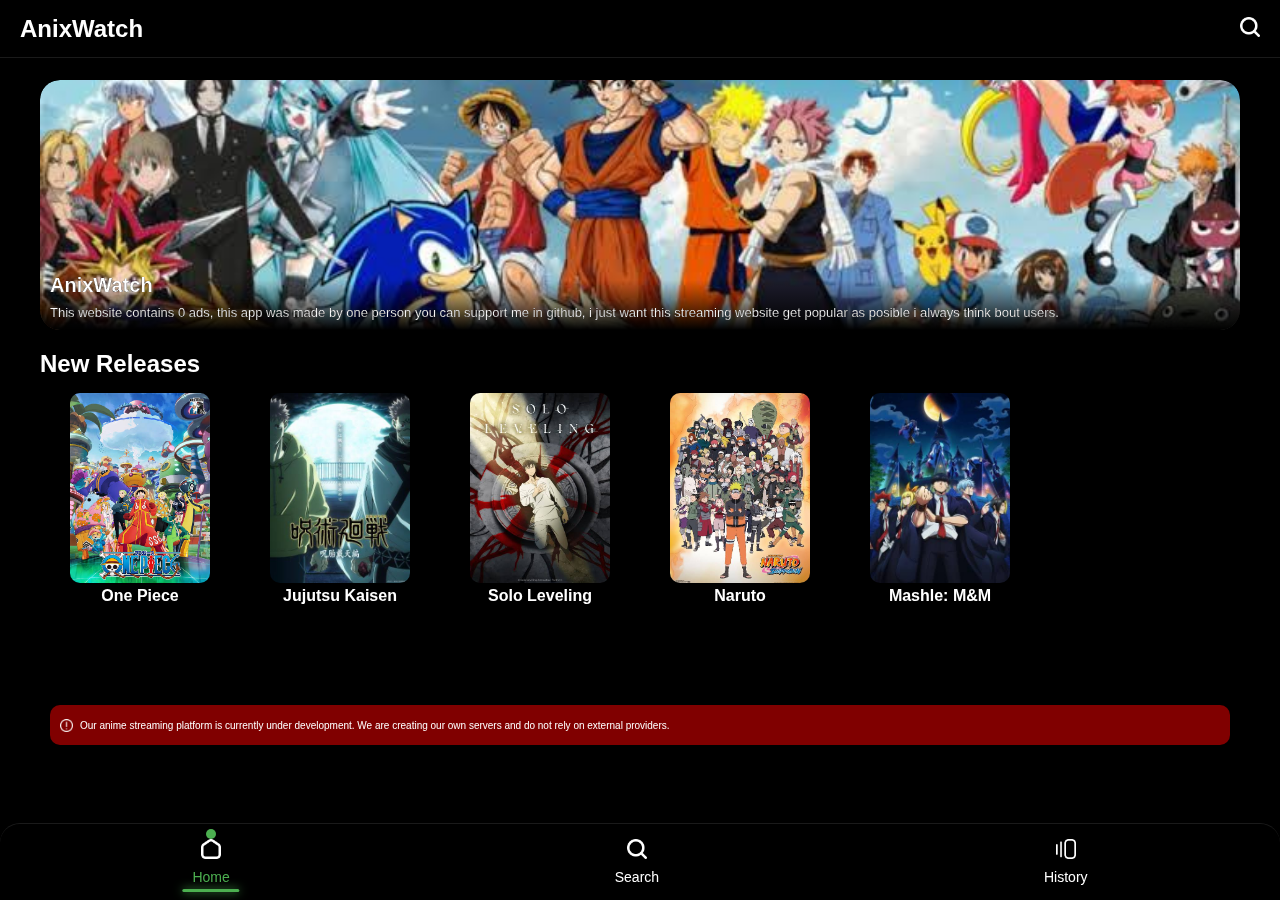
<file: index.html>
<!DOCTYPE html>
<html lang="en">

<head>
    <meta charset="UTF-8">
    <meta http-equiv="X-UA-Compatible" content="IE=edge">
    <meta name="viewport" content="width=device-width, initial-scale=1.0">
    <title>Anime Streaming Platform</title>
    <link rel="stylesheet" href="index.css">
</head>

<body>
    <div class="toolbar">
        <div class="toolbar-left">
            AnixWatch
        </div>
        <div class="toolbar-right">
            <img src="search.png" alt="Search">
        </div>
    </div>
    <div class="container">
        
        <div class="poster">
    <img src="e.png" alt="Poster">
    <div class="poster-text">
        <p class="title">AnixWatch</p>
        <p class="description">This website contains 0 ads, this app was made by one person you can support me in github, i just want this streaming website get popular as posible i always think bout users.</p>
    </div>
</div>
        <div class="new-releases">
            <h2>New Releases</h2>
            <div class="new-release-list">
                <div class="new-release">
                    <img src="onepiece.png" alt="Onepiece">
                    <div class="new-release-content">
                        <h3 style="align-text: center">One Piece</h3>
                    </div>
                </div>
                <div class="new-release">
                    <img src="jujutsukaisen.png" alt="jjk">
                    <div class="new-release-content">
                        <h3>Jujutsu Kaisen</h3>
                    </div>
                </div>
                <div class="new-release">
                    <img src="sololeveling.png" alt="SoloLvling">
                    <div class="new-release-content">
                        <h3>Solo Leveling</h3>
                    </div>
                </div>
                <div class="new-release">
                    <img src="naruto.png" alt="Naruto">
                    <div class="new-release-content">
                        <h3>Naruto</h3>
                    </div>
                </div>
                <div class="new-release">
                    <img src="mases.png" alt="Mashle">
                    <div class="new-release-content">
                        <h3>Mashle: M&M</h3>
                    </div>
                </div>
            </div>
        </div>
        
        <div class="container">
    <!-- Existing content -->
    <div class="new-releases">
        <!-- Existing new releases content -->
    </div>
    <div class="warning-text-container">
        <img src="exclamation.png" alt="Beta">
        <p>Our anime streaming platform is currently under development. We are creating our own servers and do not rely on external providers.</p>
    </div>
</div>
</div>
    </div>
    <div class="bottom-navigation">
        <a href="#" class="selected" onclick="return false;">
            <img src="house-blank.png" alt="Home">
            Home
        </a>
        <a href="#" onclick="return false;">
            <img src="search.png" alt="Search">
            Search
        </a>
        <a href="#" onclick="return false;">
            <img src="rectangle-vertical-history.png" alt="History">
            History
        </a>
    </div>
    <script src="index.js"></script>
</body>

</html>
</file>
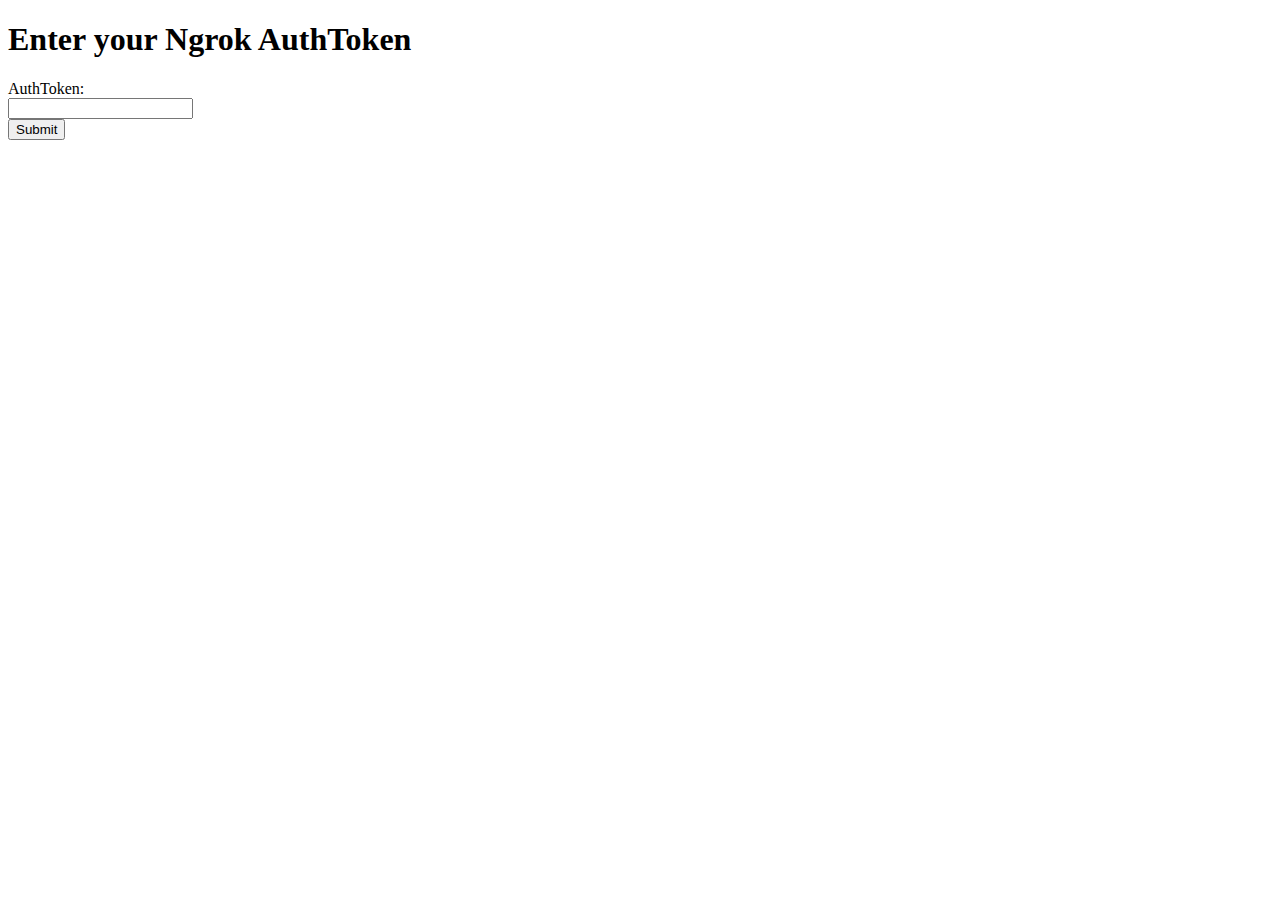
<file: e.html>
<!DOCTYPE html>
<html>
<head>
    <title>Ngrok AuthToken</title>
</head>
<body>
    <h1>Enter your Ngrok AuthToken</h1>
    <form id="authForm">
        <label for="authtoken">AuthToken:</label><br>
        <input type="text" id="authtoken" name="authtoken" required><br>
        <input type="submit" value="Submit">
    </form>

    <ul id="endpointList"></ul>

    <script>
        document.getElementById('authForm').addEventListener('submit', function (event) {
            event.preventDefault();
            const authtoken = document.getElementById('authtoken').value;

            const proxyUrl = 'https://cors-anywhere.herokuapp.com/';
            const apiUrl = 'https://localhost:4040/api/tunnels';

            fetch(proxyUrl + apiUrl, {
                method: 'GET',
                headers: {
                    'Content-Type': 'application/json',
                    'X-Requested-With': 'XMLHttpRequest' // Required by the CORS proxy server
                }
            })
                .then(response => response.text())
                .then(data => {
                    console.log('Server response:', data);
                    try {
                        const jsonData = JSON.parse(data);
                        const tunnels = jsonData.tunnels;
                        const openEndpoints = tunnels.filter(tunnel => tunnel.config.auth === authtoken);
                        const endpointList = document.getElementById('endpointList');
                        endpointList.innerHTML = ''; // Clear previous list
                        openEndpoints.forEach(endpoint => {
                            const li = document.createElement('li');
                            li.textContent = endpoint.public_url;
                            endpointList.appendChild(li);
                        });
                    } catch (error) {
                        console.error('Error parsing JSON:', error);
                    }
                })
                .catch(error => {
                    console.error('Error fetching open endpoints:', error);
                });
        });
    </script>
</body>
</html>
</file>
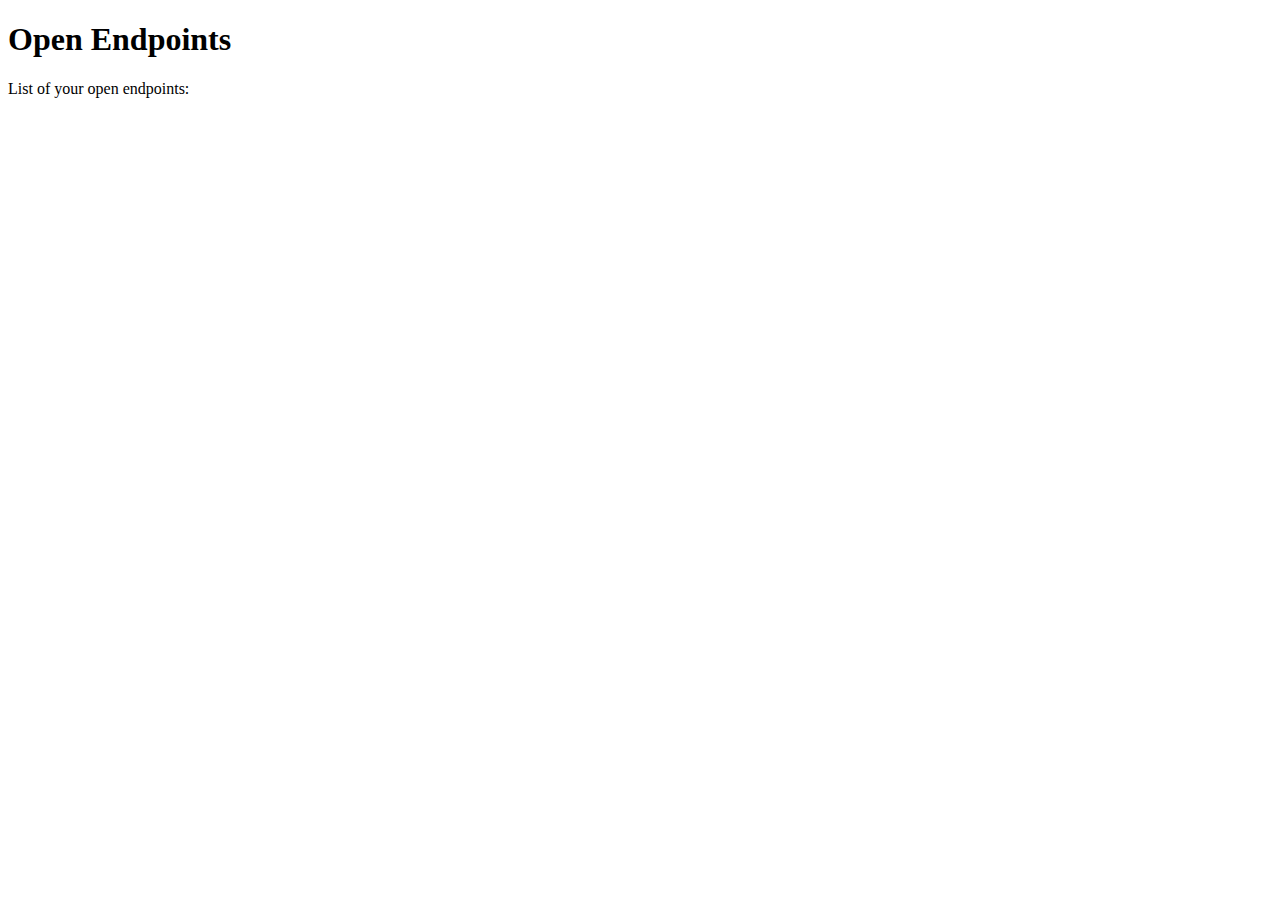
<file: endpoints.html>
<!DOCTYPE html>
<html>
<head>
    <title>Open Endpoints</title>
    <script>
        document.addEventListener("DOMContentLoaded", function () {
            const urlParams = new URLSearchParams(window.location.search);
            const authtoken = urlParams.get('authtoken');
            
            fetch('http://localhost:4040/api/tunnels')
                .then(response => response.json())
                .then(data => {
                    const tunnels = data.tunnels;
                    const openEndpoints = tunnels.filter(tunnel => tunnel.config.auth === authtoken);
                    const endpointList = document.querySelector('ul');
                    openEndpoints.forEach(endpoint => {
                        const li = document.createElement('li');
                        li.textContent = endpoint.public_url;
                        endpointList.appendChild(li);
                    });
                })
                .catch(error => {
                    console.error('Error fetching open endpoints:', error);
                });
        });
    </script>
</head>
<body>
    <h1>Open Endpoints</h1>
    <p>List of your open endpoints:</p>
    <ul>
        <!-- Endpoints will be dynamically added here -->
    </ul>
</body>
</html>
</file>
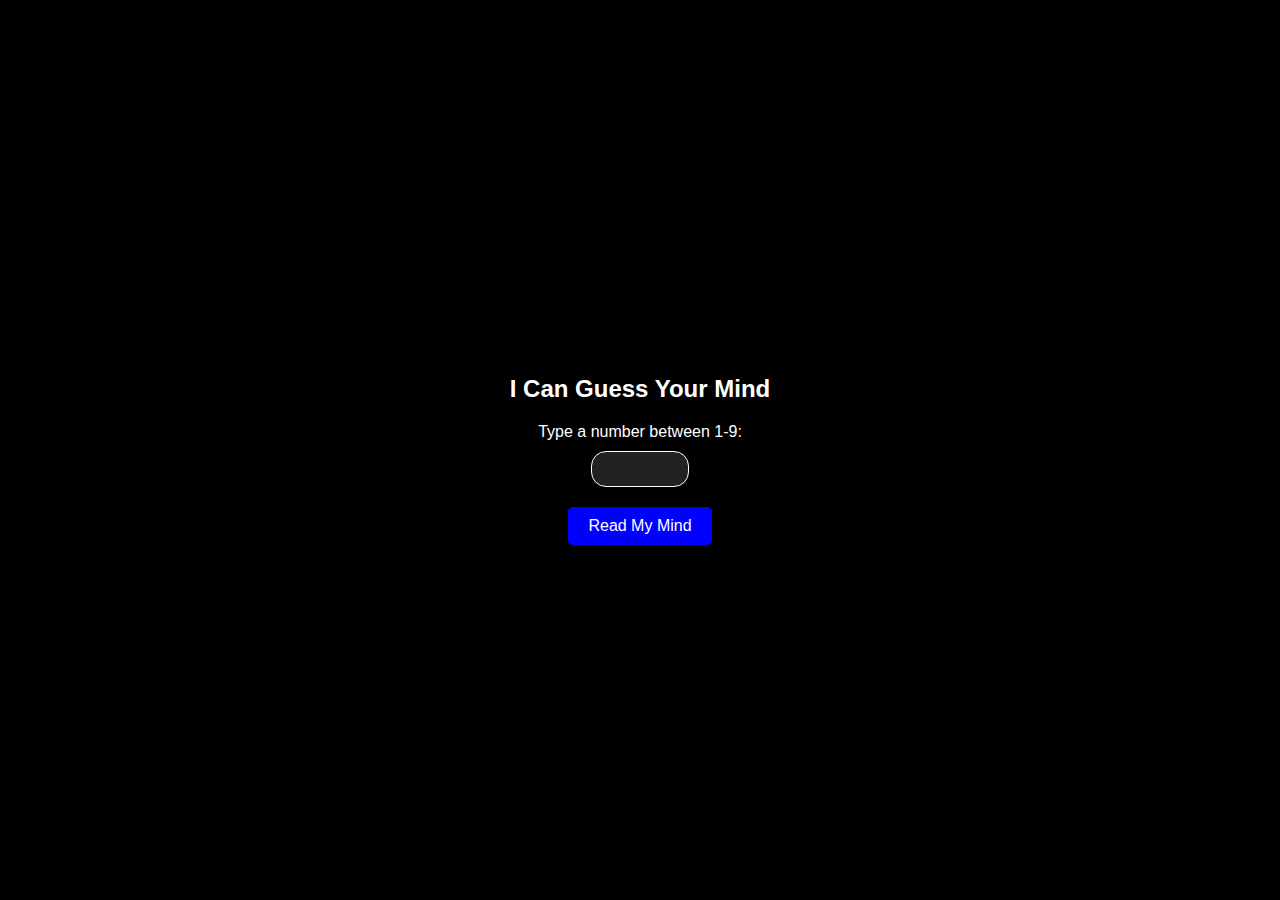
<file: guessyourmind.html>
<!DOCTYPE html>
<html>
<head>
    <title>Guess Your Mind</title>
    <meta name="viewport" content="width=device-width, initial-scale=1.0">
    <style>
        body {
            background-color: #000;
            color: #fff;
            font-family: Arial, sans-serif;
            text-align: center;
            display: flex;
            flex-direction: column;
            justify-content: center;
            align-items: center;
            min-height: 100vh;
            margin: 0;
        }

        h2 {
            margin-bottom: 20px;
            font-size: 24px;
        }

        label {
            display: block;
            margin-bottom: 10px;
        }

        input {
            padding: 8px;
            margin-bottom: 20px;
            border: 1px solid ;
            border-radius: 15px;
            background-color: #222;
            color: #fff;
            text-align: center;
            width: 80px;
            transition: all 0.3s ease;
            font-size: 16px;
        }

        input:focus {
            outline: none;
            border-color: #0000FF;
        }

        button {
            padding: 10px 20px;
            background-color: #0000FF;
            color: #fff;
            border: none;
            border-radius: 5px;
            cursor: pointer;
            animation: glow 1s infinite alternate;
            transition: all 0.3s ease;
            font-size: 16px;
        }

        button:hover {
            background-color: #0000FF;
        }

        button:active {
            transform: scale(0.95);
        }

        @keyframes glow {
            from {
                box-shadow: 0 0 10px #0000FF;
            }
            to {
                box-shadow: 0 0 20px #0000FF;
            }
        }

        /* Popup styles */
        .popup {
            display: none;
            position: fixed;
            left: 50%;
            top: 50%;
            transform: translate(-50%, -50%);
            padding: 20px;
            border-radius: 10px;
            border: 1px solid rgba(255, 255, 255, 0.2);
            backdrop-filter: blur(10px);
            z-index: 9999;
            animation: fadeIn 0.5s ease-in-out;
            width: 80%;
            max-width: 300px;
        }

        /* Progress bar styles */
        .progress {
            width: 100%;
            height: 3px;
            background-color: rgba(255, 255, 255, 0.2);
            border-radius: 15px;
            overflow: hidden;
            margin-bottom: 10px;
            transition: width 3s ease-in-out;
        }

        .progress-bar {
            width: 0;
            height: 100%;
            background-color: #4caf50;
            border-radius: 15px;
        }

        /* Error popup styles */
        .error-popup {
            display: none;
            position: fixed;
            left: 50%;
            top: 50%;
            transform: translate(-50%, -50%);
            padding: 20px;
            border-radius: 10px;
            border: 1px solid rgba(255, 0, 0, 0.2);
            backdrop-filter: blur(10px);
            z-index: 9999;
            color: #fff;
            background-color: rgba(255, 0, 0, 0.3);
            animation: fadeIn 0.5s ease-in-out;
        }

        @keyframes fadeIn {
            from {
                opacity: 0;
            }
            to {
                opacity: 1;
            }
        }

        .error-popup p {
            margin: 0;
        }

        .error-popup button {
            margin-top: 10px;
        }
    </style>
</head>
<body>
    <h2>I Can Guess Your Mind</h2>
    <label for="number">Type a number between 1-9:</label>
    <input type="text" id="number" name="number" maxlength="1" pattern="[1-9]" title="Please enter a number between 1-9">
    <button onclick="guessNumber()">Read My Mind</button>

    <!-- Popup for progress and result -->
    <div id="popup" class="popup">
        <div class="progress">
            <div id="progress-bar" class="progress-bar"></div>
        </div>
        <p id="progress-text"></p>
        <button class="close-btn" onclick="closePopup()">Close</button>
    </div>

    <!-- Error popup -->
    <div id="error-popup" class="error-popup">
        <p>Please enter a number between 1-9!</p>
        <button class="close-btn" onclick="closeErrorPopup()">Close</button>
    </div>

    <script>
        function guessNumber() {
            var number = document.getElementById("number").value;

            if (number === "") {
                // Show error popup
                document.getElementById("error-popup").style.display = "block";
                return;
            }

            // Show the progress popup
            var popup = document.getElementById("popup");
            popup.style.display = "block";

            // Update progress bar and text
            var progress = document.getElementById("progress-bar");
            var progressText = document.getElementById("progress-text");

            var width = 0;
            var interval = setInterval(function () {
                if (width >= 100) {
                    clearInterval(interval);
                    progressText.innerText = "You're guessing the number " + number + "!";
                } else {
                    width += 1;
                    progress.style.width = width + "%";

                    // Update progress text based on width
                    if (width <= 33) {
                        progressText.innerText = "Checking Your Mind";
                    } else if (width <= 66) {
                        progressText.innerText = "Going Through Your Brainway";
                    } else {
                        progressText.innerText = "Success Loading...";
                    }
                }
            }, 70); // Update progress every 70 milliseconds
        }

        function closePopup() {
            var popup = document.getElementById("popup");
            popup.style.display = "none";
        }

        function closeErrorPopup() {
            var errorPopup = document.getElementById("error-popup");
            errorPopup.style.display = "none";
        }

        // Restrict input to numbers between 1-9
        var input = document.getElementById("number");
        input.addEventListener("input", function() {
            if (isNaN(input.value) || input.value < 1 || input.value > 9) {
                input.value = "";
            }
        });
    </script>
</body>
</html>
</file>
<file: index.css>
body {
    font-family: Arial, sans-serif;
    margin: 0;
    padding: 0;
    background-color: #000000;
    color: #fff;
}

.toolbar {
    
    color: #fff;
    display: flex;
    justify-content: space-between;
    align-items: center;
    padding: 10px 20px;
    backdrop-filter: blur(10px);
    border-bottom: 1px solid rgba(255, 255, 255, 0.1);
    position: fixed;
    top: 0;
    left: 0;
    width: 100%;
    z-index: 1000;
    height: 37px;/* Ensure the toolbar is above other content */
}

.toolbar-left {
    font-size: 24px;
    font-weight: bold;
    font-family: 'bold.otf', sans-serif;
}

.toolbar-right img {
    width: 20px;
    height: 20px;
    margin-right: 40px;
    filter: brightness(0) invert(1);
}

.container {
    max-width: 1200px;
    margin: 70px auto 10px; /* Add 70px top margin to create space for the toolbar */
    padding: 10px;
    background-color: transparent; /* Invisible background color */
    backdrop-filter: blur(10px);
    z-index: 999; /* Ensure the container is below the toolbar */
}

.poster {
    position: relative;
    width: 100%;
    max-width: 100%;
    height: 250px;
    max-height: 250px;
    border-radius: 20px;
    overflow: hidden;
    margin-bottom: 20px;
    position: relative;
}

.poster img {
    width: 100%;
    height: 100%;
    object-fit: cover;
    border-radius: 20px;
}

.poster-text {
    position: absolute;
    bottom: 0;
    left: 0;
    right: 0;
    padding: 10px;
    color: #fff;
    border-radius: 0 0 20px 20px;
    z-index: 1; /* Place the text above the image */
}

.poster-text p {
    margin: 0;
    font-size: 16px;
}

.poster-text .title {
    font-weight: bold;
    font-size: 20px;
    margin-bottom: 8px;
    -webkit-text-stroke: 0.2px black; /* For webkit browsers */
    font-family: 'bold.otf', sans-serif; /* Standard property */
}

.poster-text .description {
    font-style: normal;
    font-size: 13px;
    color: #fff;
    font-family: 'Metropolis-Medium.otf', sans-serif;
    -webkit-text-stroke: 0.2px black;
}

.poster::after {
    content: '';
    position: absolute;
    bottom: 0;
    left: 0;
    width: 100%;
    height: 50px; /* Height of the gradient */
    background: linear-gradient(transparent, rgba(0, 0, 0, 1)); /* Gradient from transparent to black */
    z-index: 0; /* Place the gradient below the text */
}

.new-releases {
    margin-top: 20px;
    background-color: transparent; /* Invisible background color */
    border-radius: 20px;
    backdrop-filter: blur(10px);
}

.new-releases h2 {
    margin-bottom: 10px;
    font-size: 24px;
    font-family: 'bold.otf', sans-serif;
}

.new-release-list {
    display: flex;
    overflow-x: auto;
    -webkit-overflow-scrolling: touch;
    scrollbar-width: none; /* Firefox */
    -ms-overflow-style: none; /* IE 10+ */
}

.new-release-list::-webkit-scrollbar {
    display: none; /* Safari and Chrome */
}

.new-releases {
    margin-top: 20px;
    background-color: transparent; /* Invisible background color */
    border-radius: 20px;
    box-shadow: 0 2px 4px rgba(0, 0, 0, 0.1);
    backdrop-filter: blur(10px);
}

.new-releases h2 {
   
    margin-bottom: 15px;
    font-size: 24px;
    font-family: 'bold.otf', sans-serif;
}

.new-release-list {
    display: flex;
    overflow-x: auto;
    -webkit-overflow-scrolling: touch;
    scrollbar-width: none; /* Firefox */
    -ms-overflow-style: none; /* IE 10+ */
}

.new-release-list::-webkit-scrollbar {
    display: none; /* Safari and Chrome */
}

.new-release {
    flex: 0 0 auto;
    width: 200px;
    border-radius: 10px;
    overflow: hidden;
    text-align: center;
    box-shadow: 0 2px 4px rgba(0, 0, 0, 0.1);
}

.new-release img {
    width: 70%;
    height: 190px;
    border-radius: 10px 10px 10px 10px;
}

.new-release-content {
    background-color: transparent; /* Invisible background color */
    border-radius: 0 0 10px 10px;
    text-align: center;
}

.new-release h3 {
    margin: 0;
    font-size: 16px;
    text-align: center;
    font-family: 'Metropolis-SemiBold.otf', sans-serif;
}

.warning-text-container {
    padding: 10px;
    height: 20px;
    max-width: 100%;
    background-color: rgba(255, 0, 0, 0.5); /* Red background color with opacity */
    backdrop-filter: blur(10px); /* Background blur */
    color: #fff; /* White text color */
    border-radius: 10px;
    display: flex;
    align-items: center; /* Red glowing shadow with opacity */
}

.warning-text-container img {
    width: 13px; /* Adjust size as needed */
    height: 13px; /* Adjust size as needed */
    margin-right: 7px;
    filter: brightness(0) invert(1); /* Force the image to be white */
}

.warning-text-container p {
    margin: 0;
    font-size: 10px;
    font-family: 'Metropolis-Medium.otf', sans-serif;/* Smaller font size */
}

.bottom-navigation {
    position: fixed;
    bottom: 0;
    left: 0;
    width: 100%;
    background-color: rgba(0, 0, 0, 0.7);
    backdrop-filter: blur(10px);
    display: flex;
    justify-content: space-around;
    align-items: center;
    padding: 10px 0;
    z-index: 1000;
    border-top: 1px solid rgba(255, 255, 255, 0.1);
    border-radius: 20px 20px 0 0; /* Rounded top corners */
}

.bottom-navigation a {
    color: #fff;
    text-decoration: none;
    font-size: 14px;
    padding: 5px 10px;
    border-radius: 5px;
    transition: all 0.3s;
    position: relative;
    font-family: 'Metropolis-SemiBold.otf', sans-serif;
}

.bottom-navigation a img {
    display: block;
    margin: 0 auto;
    margin-bottom: 10px;
    width: 20px;
    height: 20px;
    transition: transform 0.3s;
    filter: brightness(0) invert(1);
}

.bottom-navigation a::after {
    content: "";
    position: absolute;
    bottom: -2px;
    left: 50%;
    transform: translateX(-50%);
    width: 0;
    height: 3px; /* Slightly thicker line */
    background-color: transparent; /* Remove the green glow */
    border-radius: 3px; /* Rounded edges */
    transition: width 0.3s;
}

.bottom-navigation a.selected {
    color: #4CAF50;
}

.bottom-navigation a.selected::after {
    width: 100%;
    background-color: #4CAF50;
    box-shadow: 0 0 10px #4CAF50;
    border-radius: 3px; /* Rounded edges */
}

.bottom-navigation a:hover {
    color: #4CAF50;
    background-color: rgba(255, 255, 255, 0.1);
}

.bottom-navigation a:hover::after {
    background-color: #4CAF50;
    width: 100%;
}

.bottom-navigation a.selected::before {
    content: "";
    position: absolute;
    top: -5px;
    left: 50%;
    transform: translateX(-50%);
    width: 10px;
    height: 10px;
    background-color: #4CAF50;
    border-radius: 50%;
    animation: glow 1s infinite alternate;
}

@keyframes glow {
    0% {
        box-shadow: 0 0 5px #4CAF50;
    }
    100% {
        box-shadow: 0 0 20px #4CAF50;
    }
}


@font-face {
    font-family: 'CustomBold';
    src: url('/main/bold.otf') format('opentype');
}
@font-face {
    font-family: 'MMedium';
    src: url('/main/Metropolis-Medium.otf') format('opentype');
}
@font-face {
    font-family: 'MRegular';
    src: url('/main/Metropolis-Regular.otf') format('opentype');
}

@font-face {
    font-family: 'MSemiBold';
    src: url('/main/Metropolis-SemiBold.otf') format('opentype');
}
</file>
